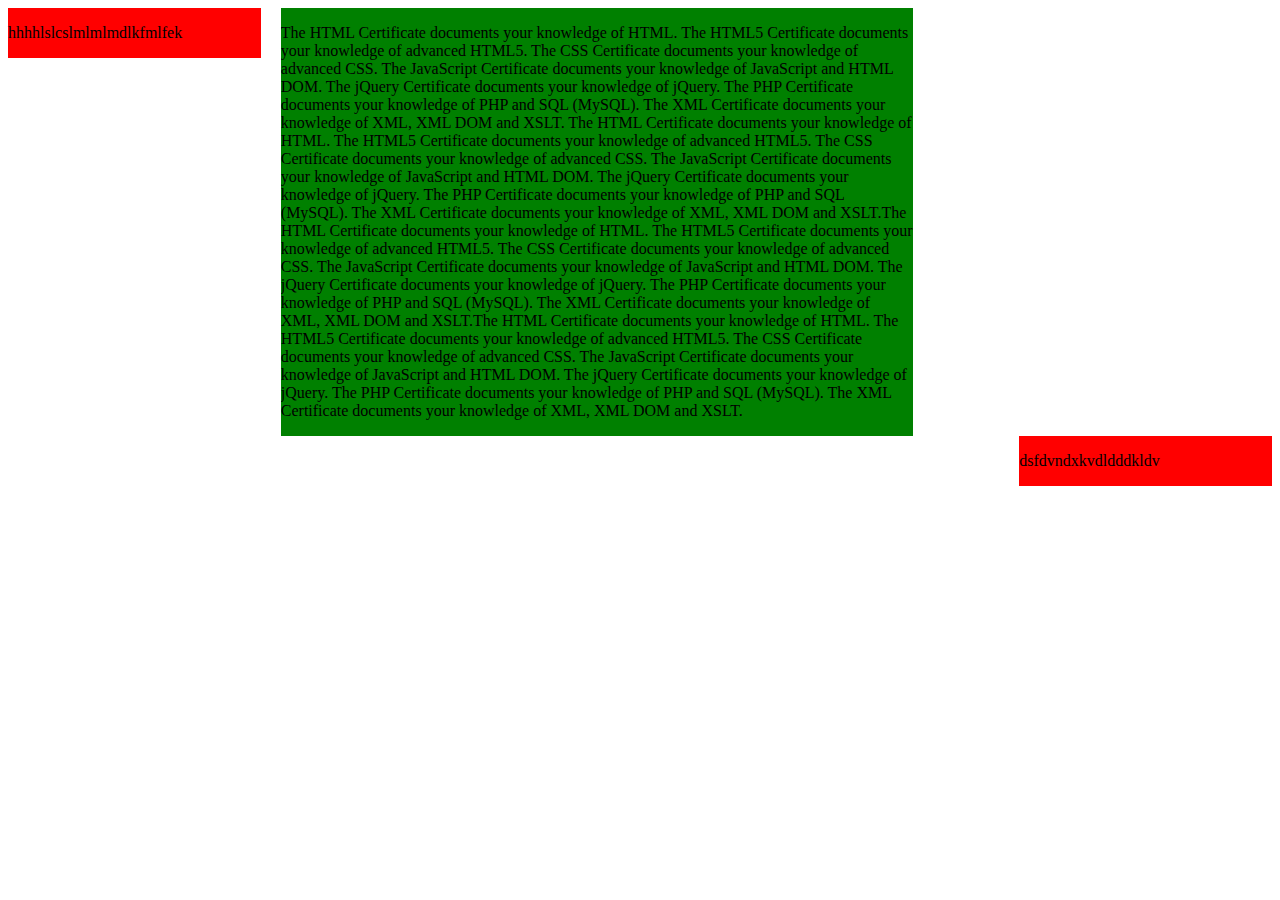
<file: in.html>
<!DOCTYPE html>
<html>
    <head>
        <title>kasuwa</title>
        <link rel="stylesheet" type="text/css" href="style/css/style.css">
    </head>

    <body>
        <div class="body">
            <div class="left">
                <p>hhhhlslcslmlmlmdlkfmlfek</p>
            </div>
            <div class="content">
                <p>The HTML Certificate documents your knowledge of HTML.

                    The HTML5 Certificate documents your knowledge of advanced HTML5.

                    The CSS Certificate documents your knowledge of advanced CSS.

                    The JavaScript Certificate documents your knowledge of JavaScript and HTML DOM.

                    The jQuery Certificate documents your knowledge of jQuery.

                    The PHP Certificate documents your knowledge of PHP and SQL (MySQL).

                    The XML Certificate documents your knowledge of XML, XML DOM and XSLT.
                    The HTML Certificate documents your knowledge of HTML.

                    The HTML5 Certificate documents your knowledge of advanced HTML5.

                    The CSS Certificate documents your knowledge of advanced CSS.

                    The JavaScript Certificate documents your knowledge of JavaScript and HTML DOM.

                    The jQuery Certificate documents your knowledge of jQuery.

                    The PHP Certificate documents your knowledge of PHP and SQL (MySQL).

                    The XML Certificate documents your knowledge of XML, XML DOM and XSLT.The HTML Certificate documents your knowledge of HTML.

                    The HTML5 Certificate documents your knowledge of advanced HTML5.

                    The CSS Certificate documents your knowledge of advanced CSS.

                    The JavaScript Certificate documents your knowledge of JavaScript and HTML DOM.

                    The jQuery Certificate documents your knowledge of jQuery.

                    The PHP Certificate documents your knowledge of PHP and SQL (MySQL).

                    The XML Certificate documents your knowledge of XML, XML DOM and XSLT.The HTML Certificate documents your knowledge of HTML.

                    The HTML5 Certificate documents your knowledge of advanced HTML5.

                    The CSS Certificate documents your knowledge of advanced CSS.

                    The JavaScript Certificate documents your knowledge of JavaScript and HTML DOM.

                    The jQuery Certificate documents your knowledge of jQuery.

                    The PHP Certificate documents your knowledge of PHP and SQL (MySQL).

                    The XML Certificate documents your knowledge of XML, XML DOM and XSLT.
                </p>

            </div>
            <div class="right">
                <p>dsfdvndxkvdldddkldv</p>
            </div>
        </div>

    </body>
</html>
</file>
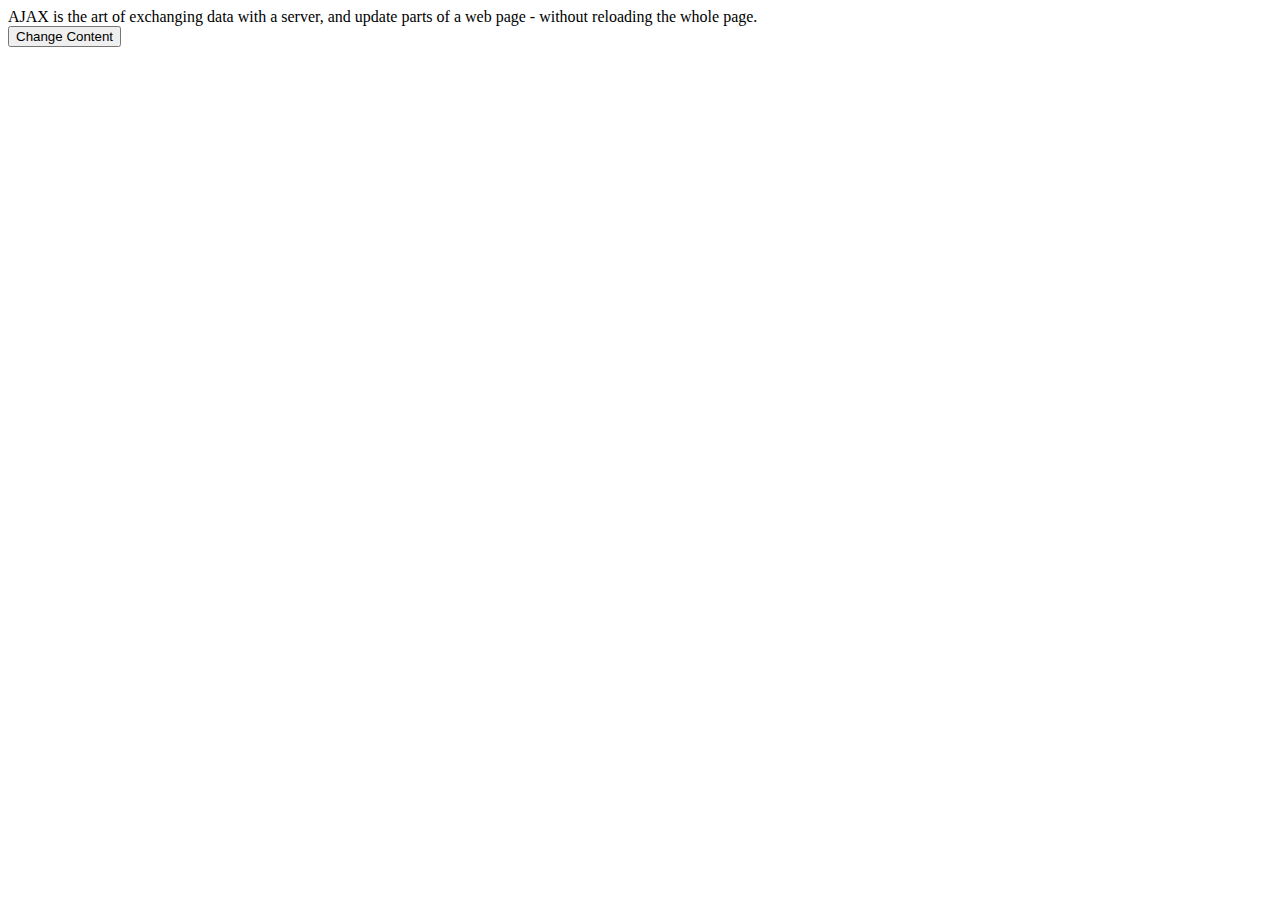
<file: images/Tryit Editor v3.5_files/tryit.html>
<!DOCTYPE html>
<html><head>
<meta http-equiv="content-type" content="text/html; charset=UTF-8">
<script src="tryit_data/jquery.js"></script>
<script>
$(document).ready(function(){
    $(document).ajaxStart(function(){
        $("#wait").css("display", "block");
    });
    $(document).ajaxComplete(function(){
        $("#wait").css("display", "none");
    });
    $("button").click(function(){
        $("#txt").load("demo_ajax_load.asp");
    });
});
</script>
</head>
<body>

<div id="txt">AJAX is the art of exchanging data with a server, and update parts of a web page - without reloading the whole page.</div>

<button>Change Content</button>

<div id="wait" style="display: none; width: 69px; height: 89px; border: 1px solid black; position: absolute; top: 50%; left: 50%; padding: 2px;"><img src="tryit_data/demo_wait.gif" width="64" height="64"><br>Loading..</div>



</body></html>
</file>
<file: style/css/style.css>
.content{
	background-color: GREEN;
	width: 50%;
	height: 100%;
	overflow: auto;
	

}
.left{
	float: left;
	width: 20%;
	height: 100%;
	background-color: #ff0000;
	margin-right: 20px;
	

}
.right{
	float: right;
	width: 20%;
	height: 100%;
	background-color: #ff0000;
	margin-left: 20px;
}
.body{
	height: 100%;
	width: 100%;
	display: inline;

}
</file>
